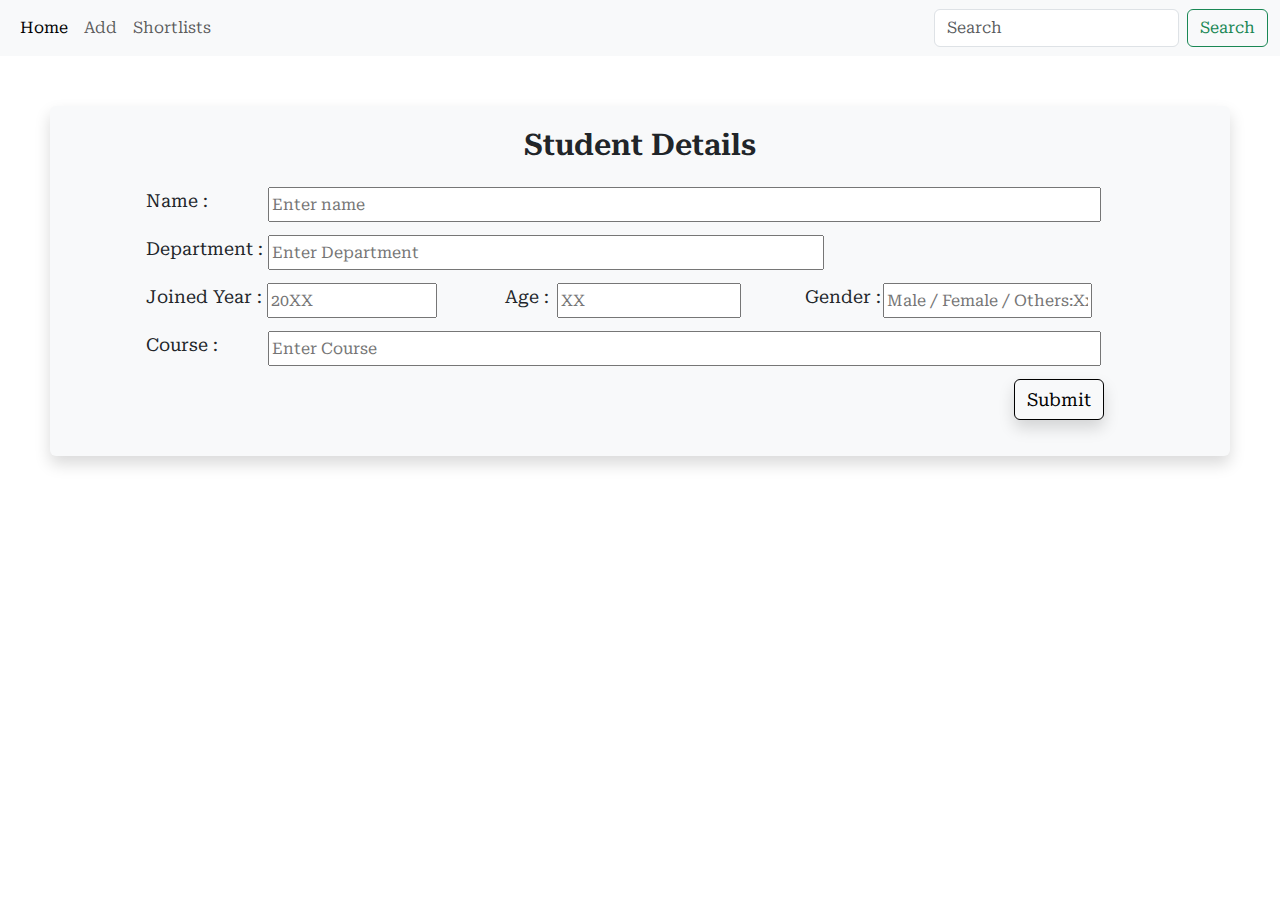
<file: html-pages/add.html>
<!DOCTYPE html>
<html lang="en">
  <head>
    <meta charset="UTF-8">
    
    <title>
      Add Students
    </title>

    <link href="https://cdn.jsdelivr.net/npm/bootstrap@5.3.3/dist/css/bootstrap.min.css" rel="stylesheet" integrity="sha384-QWTKZyjpPEjISv5WaRU9OFeRpok6YctnYmDr5pNlyT2bRjXh0JMhjY6hW+ALEwIH" crossorigin="anonymous">

    <link rel="preconnect" href="https://fonts.googleapis.com">
    <link rel="preconnect" href="https://fonts.gstatic.com" crossorigin>
    <link href="https://fonts.googleapis.com/css2?family=Roboto+Serif:ital,opsz,wght@0,8..144,100..900;1,8..144,100..900&family=Roboto:ital,wght@0,100;0,300;0,400;0,500;0,700;0,900;1,100;1,300;1,400;1,500;1,700;1,900&display=swap" rel="stylesheet">

    <link rel="stylesheet" href="../css/add.css">

  </head>

  <body style="font-family: roboto serif;">

    <nav class="navbar navbar-expand-lg bg-body-tertiary">
      <div class="container-fluid">
        <button class="navbar-toggler" type="button" data-bs-toggle="collapse" data-bs-target="#navbarTogglerDemo01" aria-controls="navbarTogglerDemo01" aria-expanded="false" aria-label="Toggle navigation">
          <span class="navbar-toggler-icon"></span>
        </button>
        <div class="collapse navbar-collapse" id="navbarTogglerDemo01">
          
          <ul class="navbar-nav me-auto mb-2 mb-lg-0">
            <li class="nav-item">
              <a class="nav-link active" aria-current="page" href="index.html">Home</a>
            </li>
            <li class="nav-item">
              <a class="nav-link " href="#">Add</a>
            </li>
            <li class="nav-item">
              <a class="nav-link" href="shortlist.html">Shortlists</a>
              
            </li>
          </ul>
          <form class="d-flex" role="search">
            <input class="form-control me-2" type="search" placeholder="Search" aria-label="Search">
            <button class="btn btn-outline-success" type="submit">Search</button>
          </form>
        </div>
      </div>
    </nav>

    <div class="shadow p-3 mb-5 bg-body-tertiary rounded d-flex flex-column mb-3 details-box" style="margin: 50px ;">

      <div style="display: flex; justify-content: center; font-size: 30px; font-weight: 600;">
        Student  Details
      </div>

      
      

      <div style="display: flex; align-items: center; font-size: 15px;" class="flashed-message">

        
        
      </div>

      <!--Name-->

      <div style="display:flex">
        
        <div style="padding: 20px 80px; font-size: 18px;">
          <p> Name :</p>
        </div>
        
        <div style="padding: 20px; margin-left:-40px; display: flex; flex-grow: 1 ;width: 50%;">
          <input type="text" id="student-name" style="width: 90%; height: 35px;" placeholder="Enter name">

        </div>
      </div>

      <!--Department-->

      <div style="display:flex; margin-top:-35px;">
        <div style="padding: 20px 80px; font-size: 18px;">
          <p>Department :</p>
        </div>

        <div style="padding: 20px; margin-left:-95px; display: flex; flex-grow: 1 ;width: 50%;">
          <input type="text" id="student-department" style="width: 60%; height: 35px;" placeholder="Enter Department">

        </div>
      </div>

      

      <div style="display:flex; margin-top:-35px;">

        <!--joined year-->
        <div style="display: flex; width: 50%;">
          <div style="padding: 20px 5px ;margin-left: 75px; font-size: 18px;  width:150px">
            <p>Joined Year :</p>
          </div>

          <div style="padding: 20px; margin-left:-20px; display: flex; flex-grow: 1 ;">
            <input type="number" id="joined-year" style="width: 90%; height: 35px;" placeholder="20XX">

          </div>
        </div>
          

      
        <!--Age-->
        <div style="display: flex; width: 50%; ">
          <div style="padding: 20px 30px; font-size: 18px; width:150px">
            <p>Age :</p>
          </div>

          <div style="padding: 20px; margin-left:-83px; display: flex; flex-grow: 1 ;width: 90%;">
            <input type="number" id="student-age" style="width: 60%; height: 35px;" placeholder="XX">

          </div>
        </div>

        <!-- Gender-->

        <div style="display: flex; width: 50%; margin-left: -80px; ">
          <div style="padding: 20px 0px; font-size: 18px; width:150px">
            <p>Gender :</p>
          </div>

          <div style="padding: 20px; margin-left:-83px; display: flex; flex-grow: 1 ;width: 90%;">
            <input type="text" id="student-gender" style="width: 67%; height: 35px;" placeholder="Male / Female / Others:Xxx">

          </div>
        </div>
      </div>

      <div style="display:flex; margin-top:-35px;">
        <div style="padding: 20px 80px; font-size: 18px;">
          <p>Course :</p>
        </div>

        <div style="padding: 20px; margin-left:-50px; display: flex; flex-grow: 1 ;width: 50%;">
          <input type="text" id="student-course" style="width: 90%; height: 35px;" placeholder="Enter Course">

        </div>
      </div>

      <div style="display: flex; margin-left: auto; margin-top: -25px; margin-bottom: 20px;">
        <button type="button" class="btn btn-light shadow  bg-body-tertiary rounded submit" style=" font-size: 18px;border:1px solid black" id="submit-button">Submit</button>
      </div>
    </div>
      
    

    



    <script src="https://cdn.jsdelivr.net/npm/@popperjs/core@2.11.8/dist/umd/popper.min.js" integrity="sha384-I7E8VVD/ismYTF4hNIPjVp/Zjvgyol6VFvRkX/vR+Vc4jQkC+hVqc2pM8ODewa9r" crossorigin="anonymous"></script>
    <script src="https://cdn.jsdelivr.net/npm/bootstrap@5.3.3/dist/js/bootstrap.min.js" integrity="sha384-0pUGZvbkm6XF6gxjEnlmuGrJXVbNuzT9qBBavbLwCsOGabYfZo0T0to5eqruptLy" crossorigin="anonymous"></script>
    <script type="module" src="../js/add.js" >

    </script>
  </body>
</html>
</file>
<file: css/add.css>
.submit{

  margin: 10px 110px 0 0 
}

.submit:active {
  margin: 14px 112px 0 0 ;

  box-shadow: none !important;
  opacity: none;
  
}
</file>
